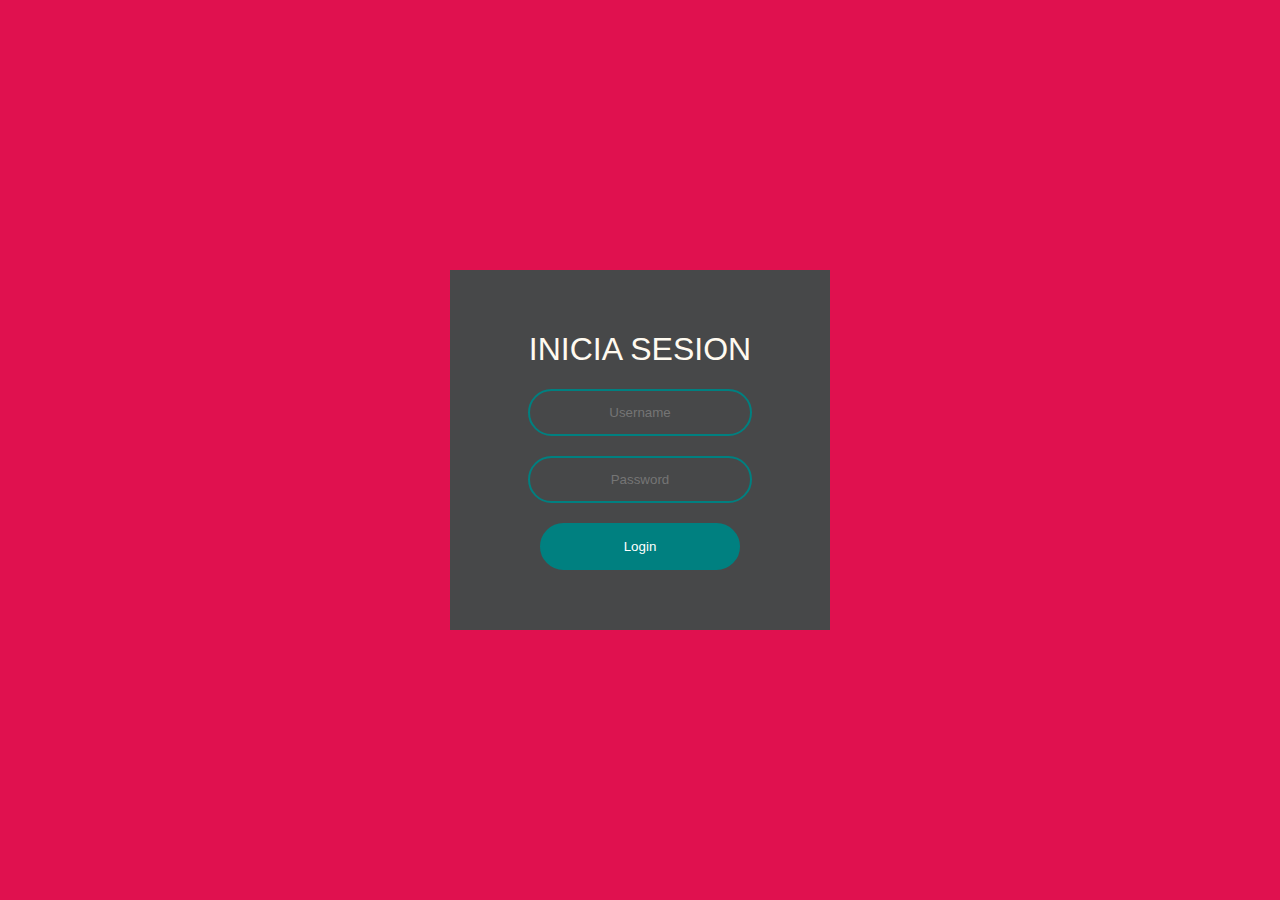
<file: index.html>
<!DOCTYPE html>
<html lang="en">
<head>
    <meta charset="UTF-8">
    <meta name="viewport" content="width=device-width, initial-scale=1.0">
    <title>49 Valles Evelyn</title>
    <!--Link para enlazar animacion-->
    <link rel="stylesheet" href="https://cdnjs.cloudflare.com/ajax/libs/animate.css/3.7.2/animate.min.css" />
    <link rel="stylesheet" href="styles.css">
</head>
<body>
    <form action="index_49.html" class="form-box animated fadeInDown">
        <h1 class="form-title">Inicia sesion</h1>
        <input type="text" placeholder="Username">
        <input type="password" placeholder="Password"> 
        <button type="submit">Login</button>
    </form>
    <!--Link de la pagina para animaciones:https://animate.style/-->
</body>
</html>
</file>
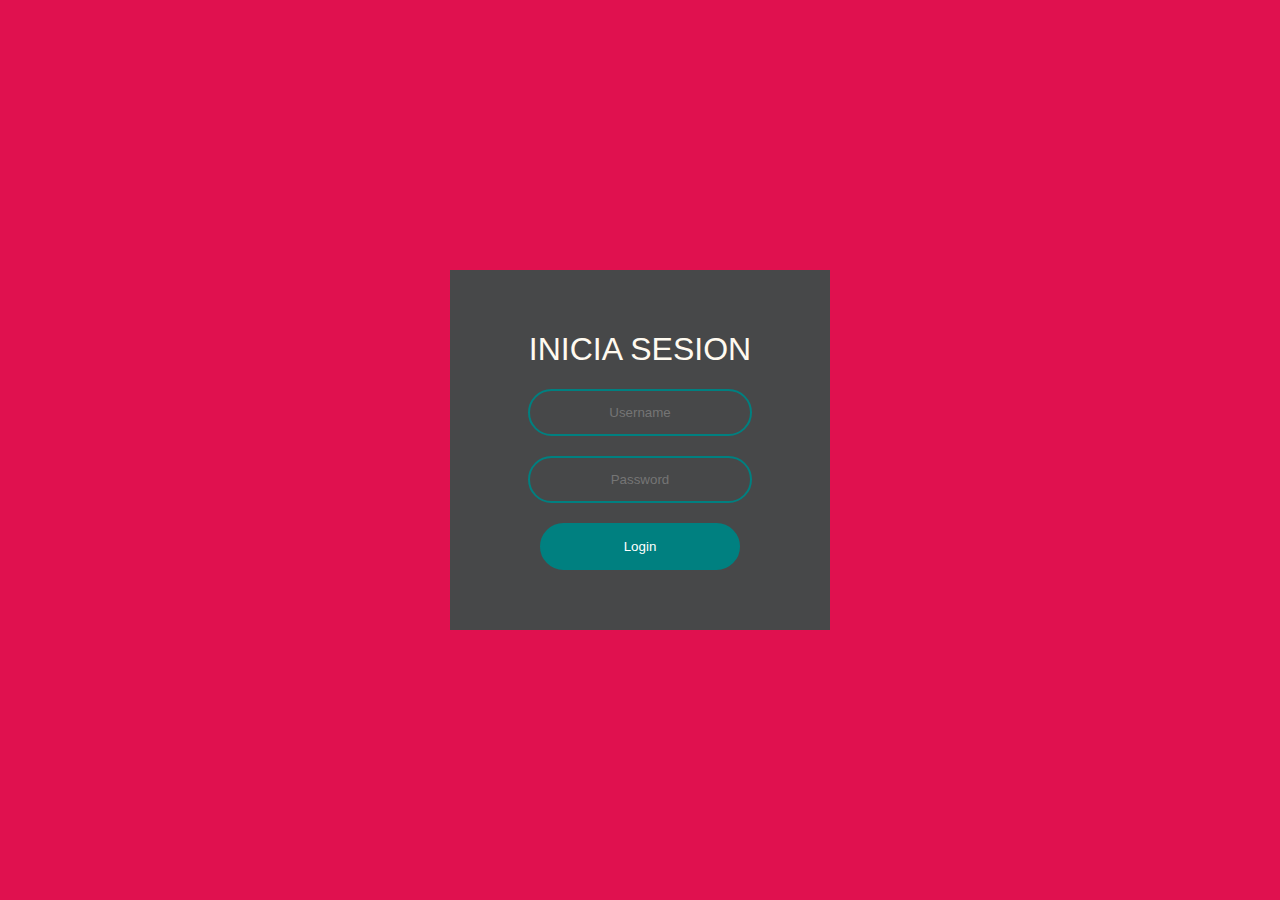
<file: index_49.html>
<!DOCTYPE html>
<html lang="en">
<head>
    <meta charset="UTF-8">
    <meta name="viewport" content="width=device-width, initial-scale=1.0">
    <title>49 Valles Evelyn</title>
    <!--Link para enlazar animacion-->
    <link rel="stylesheet" href="https://cdnjs.cloudflare.com/ajax/libs/animate.css/3.7.2/animate.min.css" />
    <link rel="stylesheet" href="styles.css">
</head>
<body>
    <form action="index_49.html" class="form-box animated fadeInDown">
        <h1 class="form-title">Inicia sesion</h1>
        <input type="text" placeholder="Username">
        <input type="password" placeholder="Password"> 
        <button type="submit">Login</button>
    </form>
    <!--Link de la pagina para animaciones:https://animate.style/-->
</body>
</html>
</file>
<file: styles.css>
body,html{
    height: 100%;
}
body{
    margin: 0;
    padding: 0;
    background:rgb(224, 17, 79) ;
    display: flex;
    flex-direction: row;
    flex-wrap: wrap;
    justify-content:center ;
    align-items: center;
    overflow: hidden;
}
.form-box{
    width: 300px;
    padding: 40px;
    background: rgb(71, 72, 73);
    text-align: center;
}
.form-title{
    color: floralwhite;
    text-transform: uppercase;
    font-family: 'Lucida Sans', 'Lucida Sans Regular', 'Lucida Grande', 'Lucida Sans Unicode', Geneva, Verdana, sans-serif;
    font-weight: 500;
}
/*editar input's*/
.form-box input[type="text"],
.form-box input[type="password"],
.form-box button[type="submit"]{
    border: 0;
    background: none;
    display: block;
    margin: 20px auto;
    padding: 14px 10px;
    text-align: center;
    border: 2px solid teal;
    width: 200px;
    outline: none;
    color: white;
    border-radius: 24px;
    transition: 0.25s;
}
.form-box input[type="text"]:focus,
.form-box input[type="password"]:focus{
    width:280px ;
    color:aliceblue ;
}
.form-box button[type="submit"]{
    border: 0;
    background: teal;
    cursor: pointer;
    border: 2px solid teal;
}
.form-box button[type="submit"]:hover{
    background: none;
}
</file>
